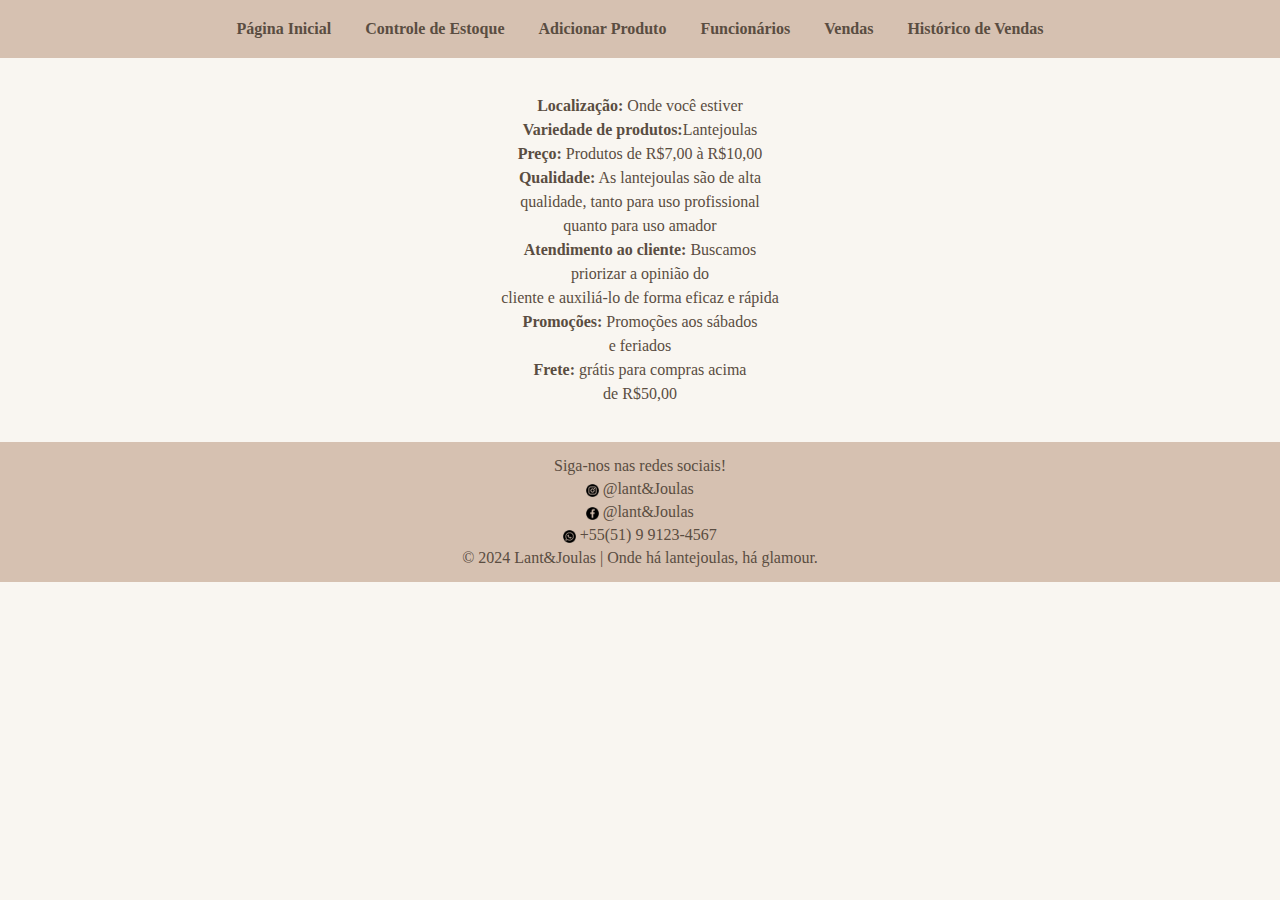
<file: template-loja/index.html>
<!DOCTYPE html>
<html lang="pt-br">

<head>
    <meta charset="UTF-8">
    <meta name="viewport" content="width=device-width, initial-scale=1.0">
    <meta http-equiv="X-UA-Compatible" content="ie=edge">
    <title>Lant&Joulas</title>
    <link rel="stylesheet" href="CSS/index.css">
</head>

<body>
    <center>
        <header>
            <div>
                <a href="index.html">Página Inicial</a>
                <a href="ctrl-estoque.html">Controle de Estoque</a>
                <a href="add-produto.html">Adicionar Produto</a>
                <a href="funcionarios.html">Funcionários</a>
                <a href="vendas.html">Vendas</a>
                <a href="historico-vendas.html">Histórico de Vendas</a>
            </div>
        </header>

        <main>
            <section>
                <div>
                    <p>
                        <b>Localização:</b> Onde você estiver</br>
                        <b>Variedade de produtos:</b>Lantejoulas</br>
                        <b>Preço:</b> Produtos de R$7,00 à R$10,00</br>
                        <b>Qualidade:</b> As lantejoulas são de alta<br> qualidade, tanto para uso profissional<br>
                        quanto para uso
                        amador</br>
                        <b>Atendimento ao cliente:</b> Buscamos <br>priorizar a opinião do <br>cliente e auxiliá-lo
                        de forma eficaz e
                        rápida</br>
                        <b>Promoções:</b> Promoções aos sábados <br>e feriados</br>
                        <b>Frete:</b> grátis para compras acima <br>de R$50,00</br>
                    </p>
                </div>
            </section>
        </main>

        <footer>
            <div>
                <p>Siga-nos nas redes sociais!</p>

                <div>
                    <p><img width="1%" src="img/instagram.png" /> @lant&Joulas</p>
                    <p><img width="1%" src="img/facebook.png" /> @lant&Joulas</p>
                    <p><img width="1%" src="img/whatsapp.png" /> +55(51) 9 9123-4567</p>
                </div>
            </div>

            <div>
                <p>&copy; 2024 Lant&Joulas | Onde há lantejoulas, há glamour.</p>
            </div>
        </footer>
    </center>
</body>

</html>
</file>
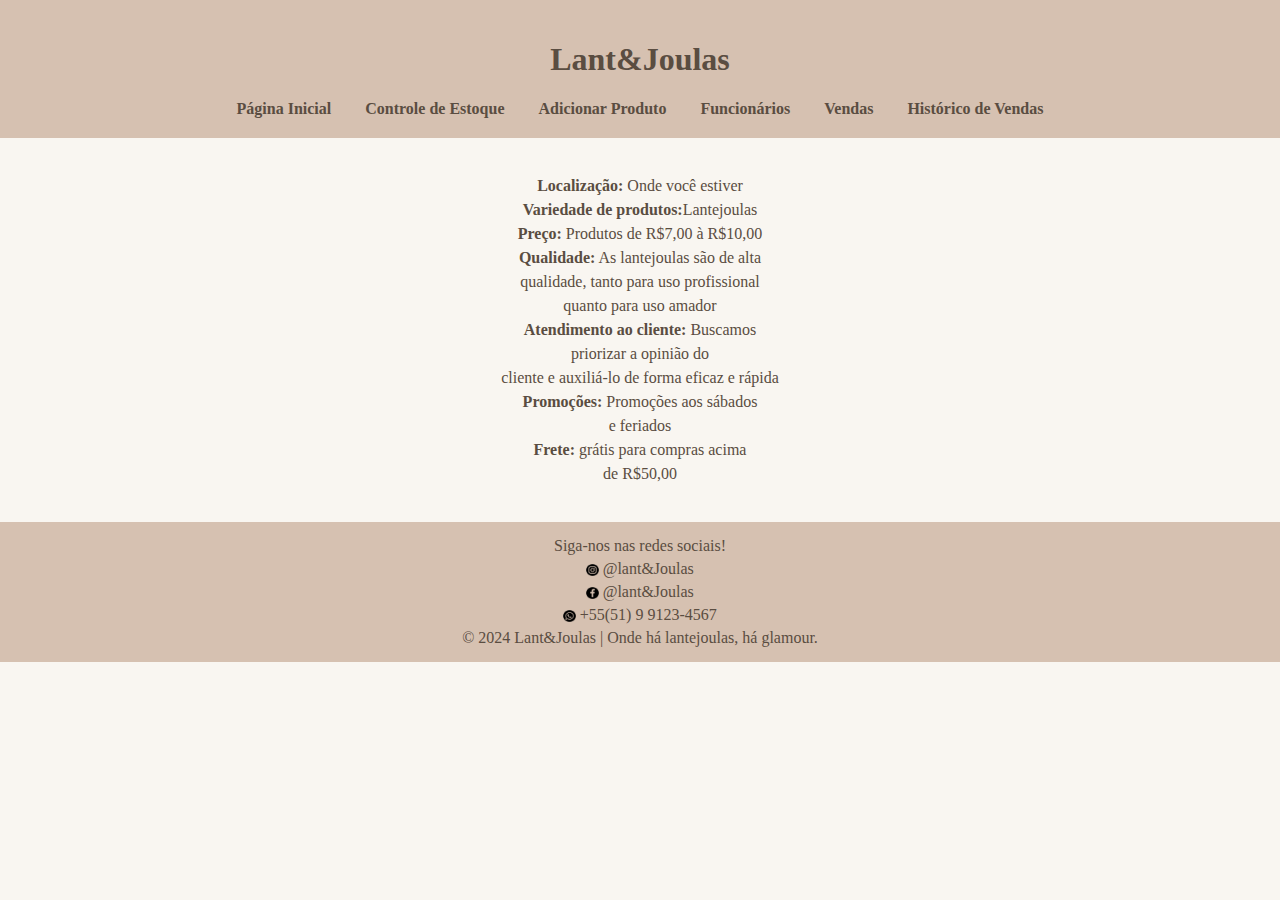
<file: HTMLeCSS-main/template-loja/index.html>
<!DOCTYPE html>
<html lang="pt-br">

<head>
    <meta charset="UTF-8">
    <meta name="viewport" content="width=device-width, initial-scale=1.0">
    <meta http-equiv="X-UA-Compatible" content="ie=edge">
    <title>Lant&Joulas</title>
    <link rel="stylesheet" href="CSS/index.css">
</head>

<body>
    <center>
        <header>
            <h1>Lant&Joulas</h1>
            <nav>
                <a href="index.html">Página Inicial</a>
                <a href="ctrl-estoque.html">Controle de Estoque</a>
                <a href="add-produto.html">Adicionar Produto</a>
                <a href="funcionarios.html">Funcionários</a>
                <a href="vendas.html">Vendas</a>
                <a href="historico-vendas.html">Histórico de Vendas</a>
            </nav>
        </header>

        <main>
            <section>
                <div>
                    <p>
                        <b>Localização:</b> Onde você estiver</br>
                        <b>Variedade de produtos:</b>Lantejoulas</br>
                        <b>Preço:</b> Produtos de R$7,00 à R$10,00</br>
                        <b>Qualidade:</b> As lantejoulas são de alta<br> qualidade, tanto para uso profissional<br>
                        quanto para uso
                        amador</br>
                        <b>Atendimento ao cliente:</b> Buscamos <br>priorizar a opinião do <br>cliente e auxiliá-lo
                        de forma eficaz e
                        rápida</br>
                        <b>Promoções:</b> Promoções aos sábados <br>e feriados</br>
                        <b>Frete:</b> grátis para compras acima <br>de R$50,00</br>
                    </p>
                </div>
            </section>
        </main>

        <footer>
            <div>
                <p>Siga-nos nas redes sociais!</p>

                <div>
                    <p><img width="1%" src="img/instagram.png" /> @lant&Joulas</p>
                    <p><img width="1%" src="img/facebook.png" /> @lant&Joulas</p>
                    <p><img width="1%" src="img/whatsapp.png" /> +55(51) 9 9123-4567</p>
                </div>
            </div>

            <div>
                <p>&copy; 2024 Lant&Joulas | Onde há lantejoulas, há glamour.</p>
            </div>
        </footer>
    </center>
</body>

</html>
</file>
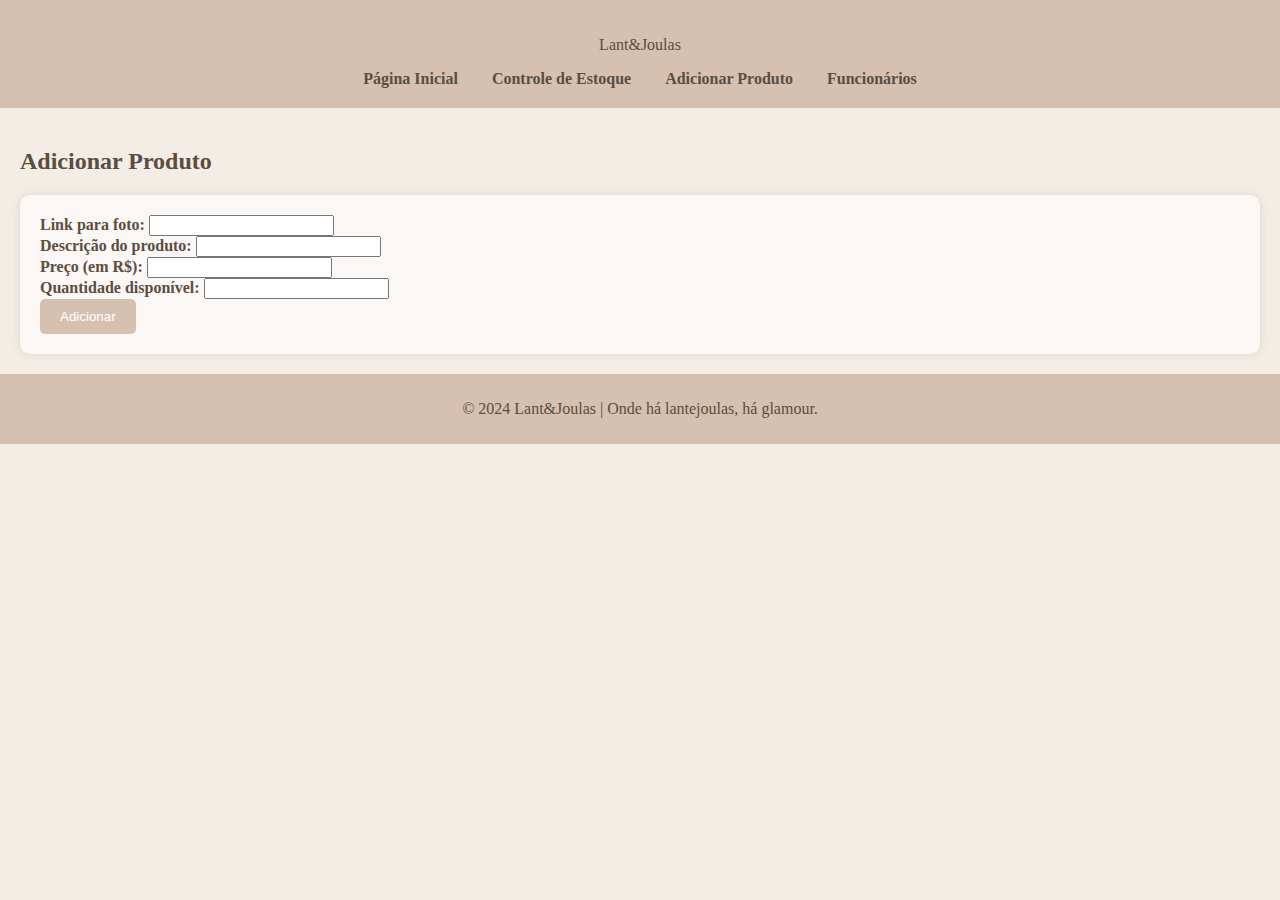
<file: template-loja/add-produto.html>
<!DOCTYPE html>
<html lang="pt-br">

<head>
    <meta charset="UTF-8">
    <meta name="viewport" content="width=device-width, initial-scale=1.0">
    <meta http-equiv="X-UA-Compatible" content="ie=edge">
    <title>Adicionar Produto</title>
    <link rel="stylesheet" href="CSS/add-produto.css">
</head>

<body>
    <header>
        <div>
            <p>Lant&Joulas</p>
        </div>

        <a href="index.html">Página Inicial</a>
        <a href="ctrl-estoque.html">Controle de Estoque</a>
        <a href="add-produto.html">Adicionar Produto</a>
        <a href="funcionarios.html">Funcionários</a>
    </header>
    <main>
        <section>
            <h2>Adicionar Produto</h2>
            <form action="">
                <div>
                    <label for="link-foto">Link para foto: </label>
                    <input type="url" id="link-foto" name="link-foto">
                </div>

                <div>
                    <label for="descricao">Descrição do produto: </label>
                    <input type="text" id="descricao" name="descrição">
                </div>
                <div>
                    <label for="preco" id="preco">Preço (em R$): </label>
                    <input type="decimal" id="preco" name="preço">
                </div>

                <div>
                    <label>Quantidade disponível: </label>
                    <input type="number" id="qntd-disponivel" name="quantidade-disponivel">
                </div>

                <div class="form-add">
                    <button type="submit">Adicionar</button>
                </div>
            </form>
        </section>
    </main>

    <footer>
        <p>&copy; 2024 Lant&Joulas | Onde há lantejoulas, há glamour.</p>
    </footer>
</body>

</html>
</file>
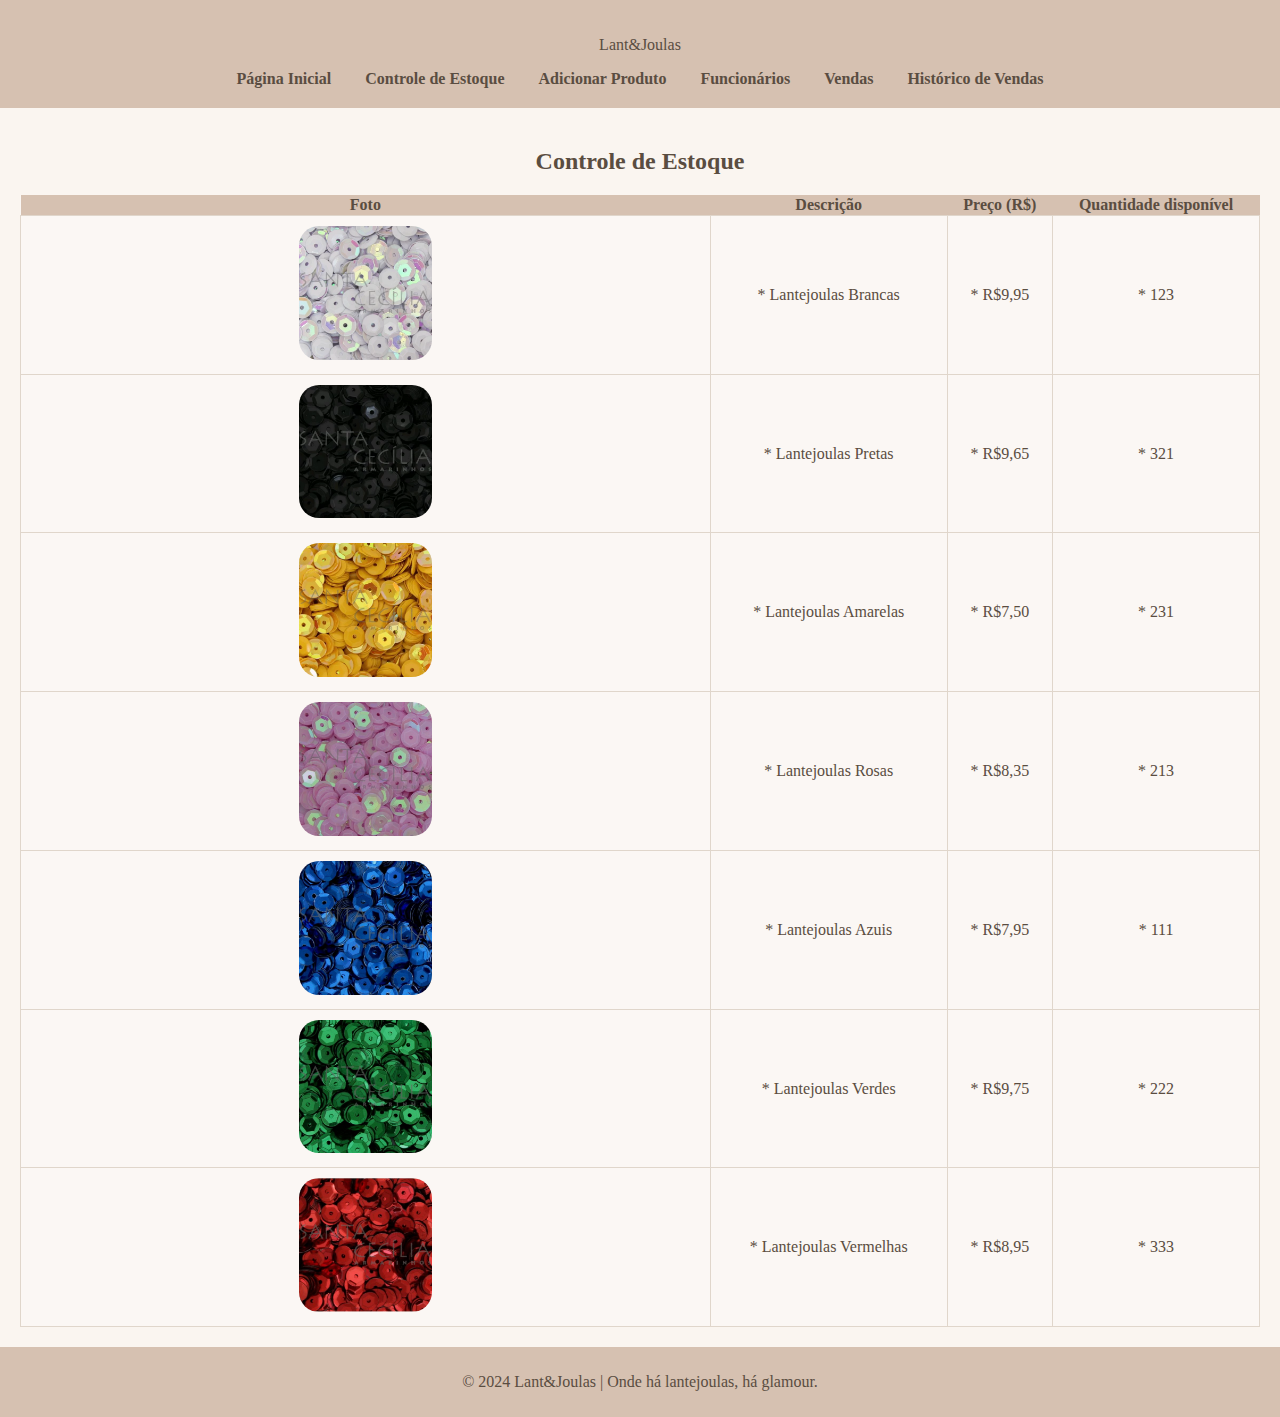
<file: template-loja/ctrl-estoque.html>
<!DOCTYPE html>
<html lang="pt-br">

<head>
    <meta charset="UTF-8">
    <meta name="viewport" content="width=device-width, initial-scale=1.0">
    <meta http-equiv="X-UA-Compatible" content="ie=edge">
    <title>Controle de Estoque</title>
    <link rel="stylesheet" href="CSS/ctrl-estoque.css">
</head>

<body>
    <center>
        <header>
            <div>
                <p>Lant&Joulas</p>
            </div>

            <a href="index.html">Página Inicial</a>
            <a href="ctrl-estoque.html">Controle de Estoque</a>
            <a href="add-produto.html">Adicionar Produto</a>
            <a href="funcionarios.html">Funcionários</a>
            <a href="vendas.html">Vendas</a>
            <a href="historico-vendas.html">Histórico de Vendas</a>
        </header>

        <main>
            <section>
                <h2>Controle de Estoque</h2>

                <table>
                    <tr>
                        <th>Foto</th>
                        <th>Descrição</th>
                        <th>Preço (R$)</th>
                        <th>Quantidade disponível</th>
                    </tr>
                    <tr>
                        <td><img src="img/lantejoulaBranca.webp" width="20%" alt="Lantejoulas Brancas" /></td>
                        <td> * Lantejoulas Brancas</td>
                        <td> * R$9,95</td>
                        <td> * 123</td>
                    </tr>
                    <tr>
                        <td><img src="img/lantejoulasPretas.webp" width="20%" alt="Lantejoulas Pretas" /></td>
                        <td> * Lantejoulas Pretas</td>
                        <td> * R$9,65</td>
                        <td> * 321</td>
                    </tr>
                    <tr>
                        <td><img src="img/lantejoulasAmarelas.webp" width="20%" alt="Lantejoulas Amarelas" /></td>
                        <td> * Lantejoulas Amarelas</td>
                        <td> * R$7,50</td>
                        <td> * 231</td>
                    </tr>
                    <tr>
                        <td><img src="img/lantejoulasRosas.webp" width="20%" alt="Lantejoulas Rosas" /></td>
                        <td> * Lantejoulas Rosas</td>
                        <td> * R$8,35</td>
                        <td> * 213</td>
                    </tr>
                    <tr>
                        <td><img src="img/lantejoulasAzuis.jpg" width="20%" alt="Lantejoulas Azuis" /></td>
                        <td> * Lantejoulas Azuis</td>
                        <td> * R$7,95</td>
                        <td> * 111</td>
                    </tr>
                    <tr>
                        <td><img src="img/lantejoulasVerdes.webp" width="20%" alt="Lantejoulas Verdes" /></td>
                        <td> * Lantejoulas Verdes</td>
                        <td> * R$9,75</td>
                        <td> * 222</td>
                    </tr>
                    <tr>
                        <td><img src="img/lantejoulaVermelha.webp" width="20%" alt="Lantejoulas Vermelhas" /></td>
                        <td> * Lantejoulas Vermelhas</td>
                        <td> * R$8,95</td>
                        <td> * 333</td>
                    </tr>
                </table>
            </section>
        </main>

        <footer>
            <p>&copy; 2024 Lant&Joulas | Onde há lantejoulas, há glamour.</p>
        </footer>
    </center>
</body>

</html>
</file>
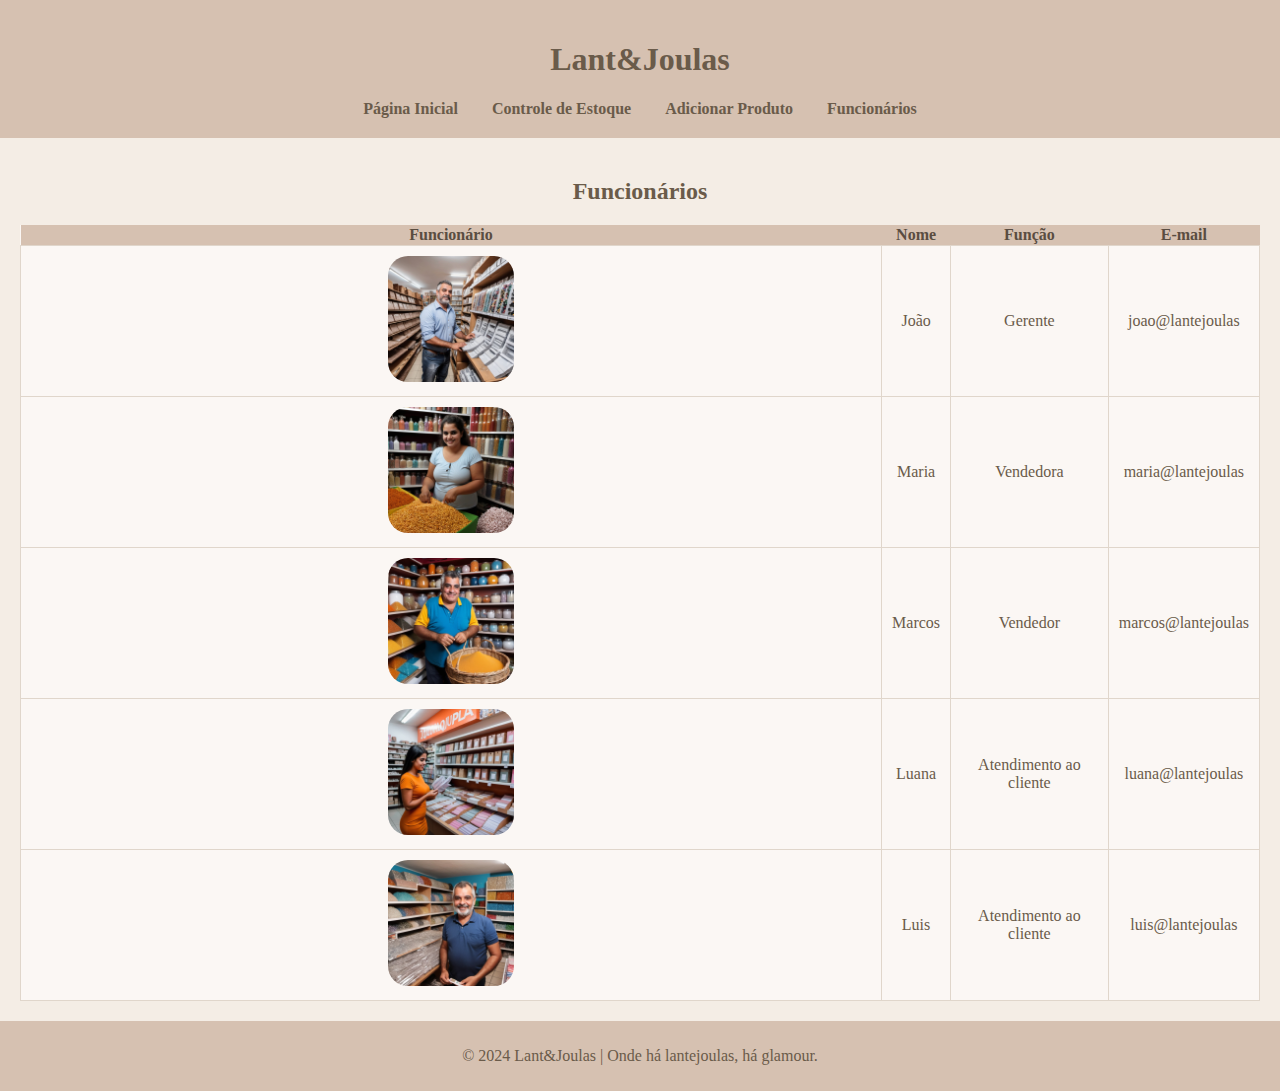
<file: template-loja/funcionarios.html>
<!DOCTYPE html>
<html lang="pt-br">

<head>
    <meta charset="UTF-8">
    <meta name="viewport" content="width=device-width, initial-scale=1.0">
    <meta http-equiv="X-UA-Compatible" content="ie=edge">
    <title>Funcionários</title>
    <link rel="stylesheet" href="CSS/funcionarios.css">
</head>

<body>
    <center>
        <header>
            <h1>Lant&Joulas</h1>
            <div>
                <a href="index.html">Página Inicial</a>
                <a href="ctrl-estoque.html">Controle de Estoque</a>
                <a href="add-produto.html">Adicionar Produto</a>
                <a href="funcionarios.html">Funcionários</a>
            </div>
        </header>

        <main>
            <section>
                <h2>Funcionários</h2>
                <table>
                    <tr>
                        <th>Funcionário</th>
                        <th>Nome</th>
                        <th>Função</th>
                        <th>E-mail</th>
                    </tr>
                    <tr>
                        <td><img src="img/openart-image_Eq1k8Obu_1726182581409_raw.jpg" width="15%" alt="João - Gerente"></td>
                        <td>João</td>
                        <td>Gerente</td>
                        <td>joao@lantejoulas</td>
                    </tr>
                    <tr>
                        <td><img src="img/openart-image_HPI5F1_P_1726182493897_raw.jpg"  width="15%" alt="Maria - Vendedora"></td>
                        <td>Maria</td>
                        <td>Vendedora</td>
                        <td>maria@lantejoulas</td>
                    </tr>
                    <tr>
                        <td><img src="img/openart-image_bjXTnu3o_1726182520234_raw.jpg" width="15%" alt="Marcos - Vendedor"></td>
                        <td>Marcos</td>
                        <td>Vendedor</td>
                        <td>marcos@lantejoulas</td>
                    </tr>
                    <tr>
                        <td><img src="img/openart-image_OIf89BE2_1726182561385_raw.jpg" width="15%" alt="Luana - Atendimento ao Cliente"></td>
                        <td>Luana</td>
                        <td>Atendimento ao cliente</td>
                        <td>luana@lantejoulas</td>
                    </tr>
                    <tr>
                        <td><img src="img/openart-image_htqneKRN_1726182455255_raw.jpg" width="15%" alt="Luis - Atendimento ao Cliente"></td>
                        <td>Luis</td>
                        <td>Atendimento ao cliente</td>
                        <td>luis@lantejoulas</td>
                    </tr>
                </table>
            </section>
        </main>

        <footer>
            <p>&copy; 2024 Lant&Joulas | Onde há lantejoulas, há glamour.</p>
        </footer>
    </center>
</body>

</html>
</file>
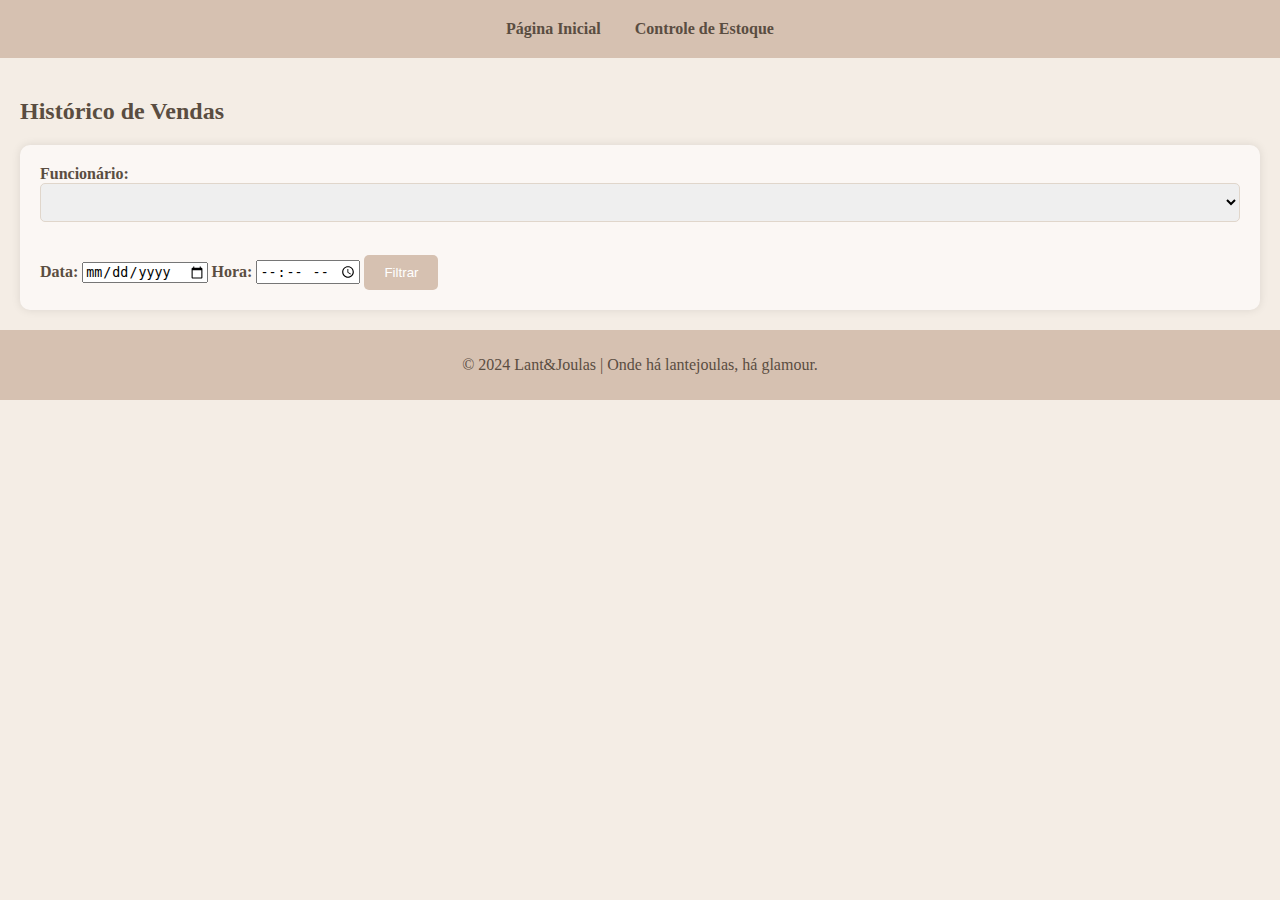
<file: template-loja/historico-vendas.html>
<!DOCTYPE html>
<html lang="pt-br">

<head>
    <meta charset="UTF-8">
    <meta name="viewport" content="width=device-width, initial-scale=1.0">
    <link rel="stylesheet" href="CSS/historico-vendas.css">
    <title>Histórico de Vendas</title>
</head>

<body>
    <header>
        <a href="index.html">Página Inicial</a>
        <a href="ctrl-estoque.html">Controle de Estoque</a>
    </header>
    <main>
        <section>
            <h2>Histórico de Vendas</h2>
            <form>
                <label>Funcionário:</label></br>
                <select id="funcionario">
                    <option></option>
                    <option value="maria">Maria</option>
                    <option value="marcos">Marcos</option>
                    <option value="luana">Luana</option>
                    <option value="luis">Luis</option>
                </select>
                </br>
                </br>

                <label for="data">Data:</label>
                <input type="date" id="data" name="data">

                <label for="hora">Hora:</label>
                <input type="time" id="hora" name="hora">

                <button type="submit">Filtrar</button>
            </form>
        </section>
    </main>
    <footer>
        <p>&copy; 2024 Lant&Joulas | Onde há lantejoulas, há glamour.</p>
    </footer>
</body>

</html>
</file>
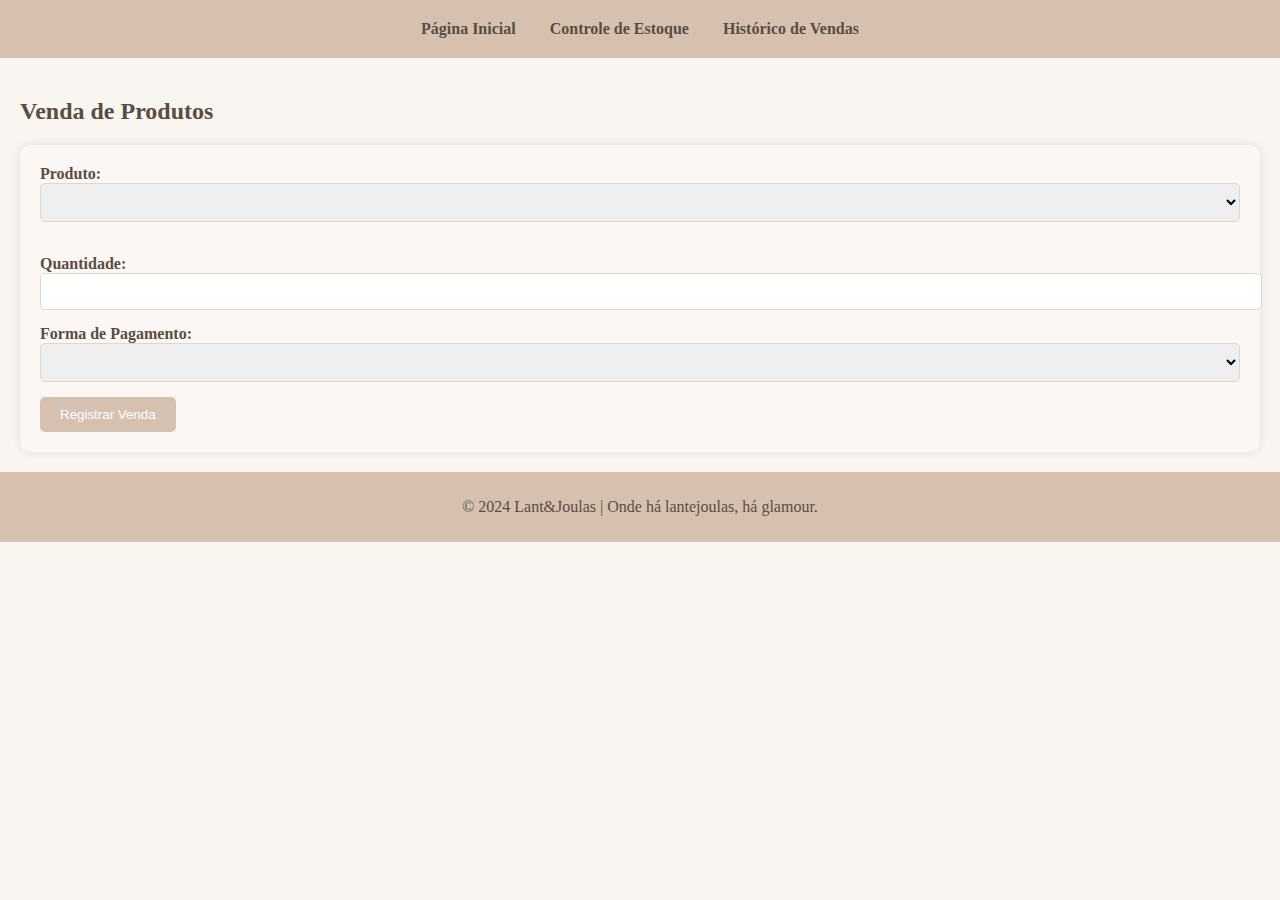
<file: template-loja/vendas.html>
<!DOCTYPE html>
<html lang="pt-br">

<head>
    <meta charset="UTF-8">
    <meta name="viewport" content="width=device-width, initial-scale=1.0">
    <link rel="stylesheet" href="CSS/vendas.css">
    <title>Vendas</title>
</head>

<body>
    <header>
        <a href="index.html">Página Inicial</a>
        <a href="ctrl-estoque.html">Controle de Estoque</a>
        <a href="historico-vendas.html">Histórico de Vendas</a>
    </header>
    <main>
        <section>
            <h2>Venda de Produtos</h2>
            <form>
                <div>
                    <label for="produto">Produto:</label></br>

                    <select id="produto">
                        <option></option>
                        <option value="lantejoulaBranca">Lantejoula Branca</option>
                        <option value="lantejoulasPretas">Lantejoula Pretas</option>
                        <option value="lantejoulasAmarelas">Lantejoula Amarela</option>
                        <option value="lantejoulasRosas">Lantejoula Rosa</option>
                        <option value="lantejoulasAzuis">Lantejoula Azui</option>
                        <option value="lantejoulasVerdes">Lantejoula Verde</option>
                        <option value="lantejoulasVermelhas">Lantejoula Vermelha</option>
                    </select>
                    </br>
                    </br>
                </div>
                <div>
                    <label for="quantidade">Quantidade:</label>
                    <input type="number" id="quantidade" name="quantidade">
                </div>
                <div>
                    <label for="pagamento">Forma de Pagamento:</label>
                    <select id="pagamento" name="pagamento">
                        <option></option>
                        <option value="dinheiro">Dinheiro</option>
                        <option value="cartao">Cartão</option>
                    </select>
                </div>
                <button type="submit">Registrar Venda</button>
            </form>
        </section>
    </main>
    <footer>
        <p>&copy; 2024 Lant&Joulas | Onde há lantejoulas, há glamour.</p>
    </footer>
</body>

</html>
</file>
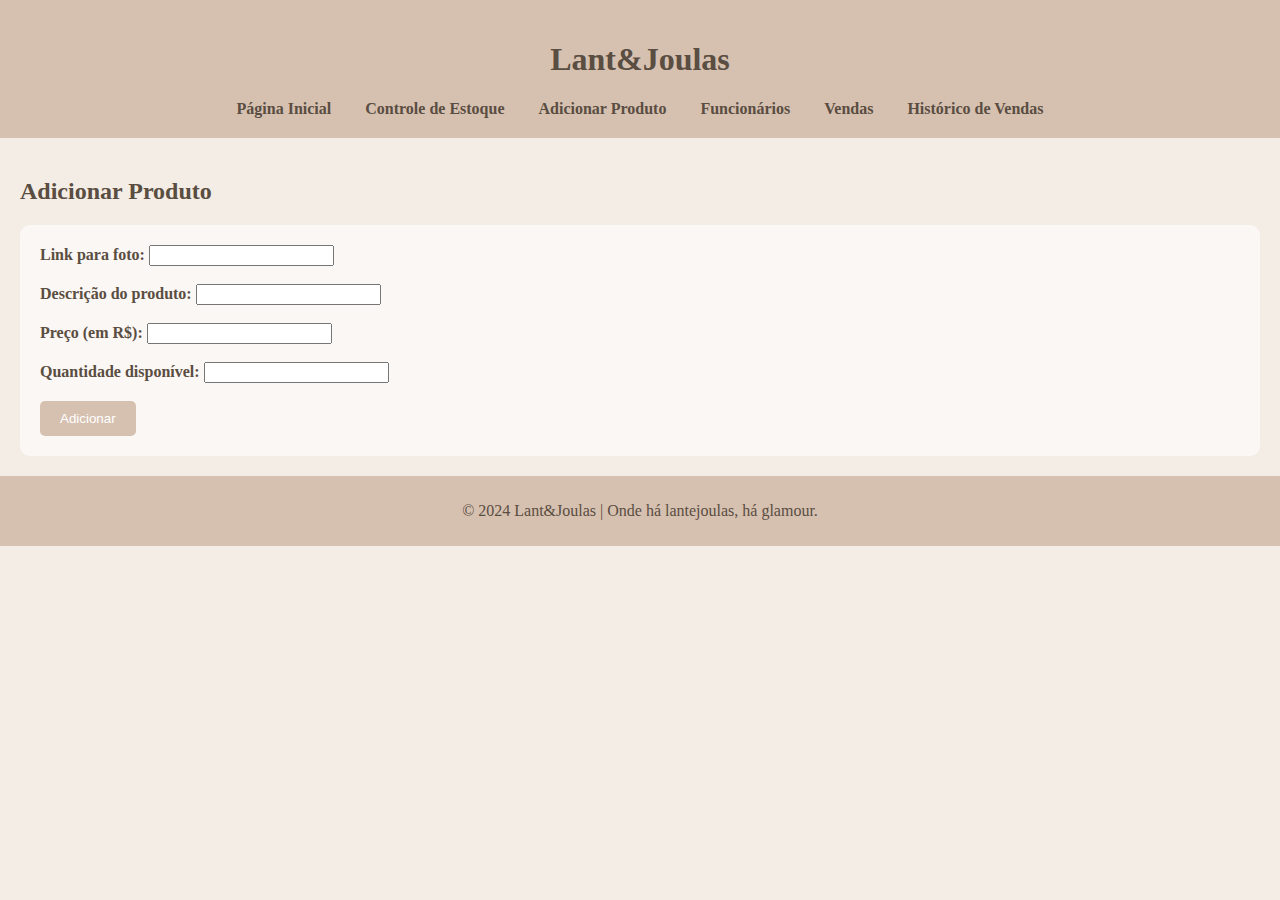
<file: HTMLeCSS-main/template-loja/add-produto.html>
<!DOCTYPE html>
<html lang="pt-br">

<head>
    <meta charset="UTF-8">
    <meta name="viewport" content="width=device-width, initial-scale=1.0">
    <meta http-equiv="X-UA-Compatible" content="ie=edge">
    <title>Adicionar Produto</title>
    <link rel="stylesheet" href="CSS/add-produto.css">
</head>

<body>
    <header>
        <h1>Lant&Joulas</h1>
        <nav>
            <a href="index.html">Página Inicial</a>
            <a href="ctrl-estoque.html">Controle de Estoque</a>
            <a href="add-produto.html">Adicionar Produto</a>
            <a href="funcionarios.html">Funcionários</a>
            <a href="vendas.html">Vendas</a>
            <a href="historico-vendas.html">Histórico de Vendas</a>
        </nav>
    </header>
    <main>
        <section>
            <h2>Adicionar Produto</h2>
            <form action="">
                <div>
                    <label for="link-foto">Link para foto: </label>
                    <input type="url" id="link-foto" name="link-foto">
                </div>
            </br>
                <div>
                    <label for="descricao">Descrição do produto: </label>
                    <input type="text" id="descricao" name="descrição">
                </div>
            </br>
                <div>
                    <label for="preco" id="preco">Preço (em R$): </label>
                    <input type="decimal" id="preco" name="preço">
                </div>
            </br>
                <div>
                    <label>Quantidade disponível: </label>
                    <input type="number" id="qntd-disponivel" name="quantidade-disponivel">
                </div>
            </br>
                <div class="form-add">
                    <button type="submit">Adicionar</button>
                </div>
            </form>
        </section>
    </main>

    <footer>
        <p>&copy; 2024 Lant&Joulas | Onde há lantejoulas, há glamour.</p>
    </footer>
</body>

</html>
</file>
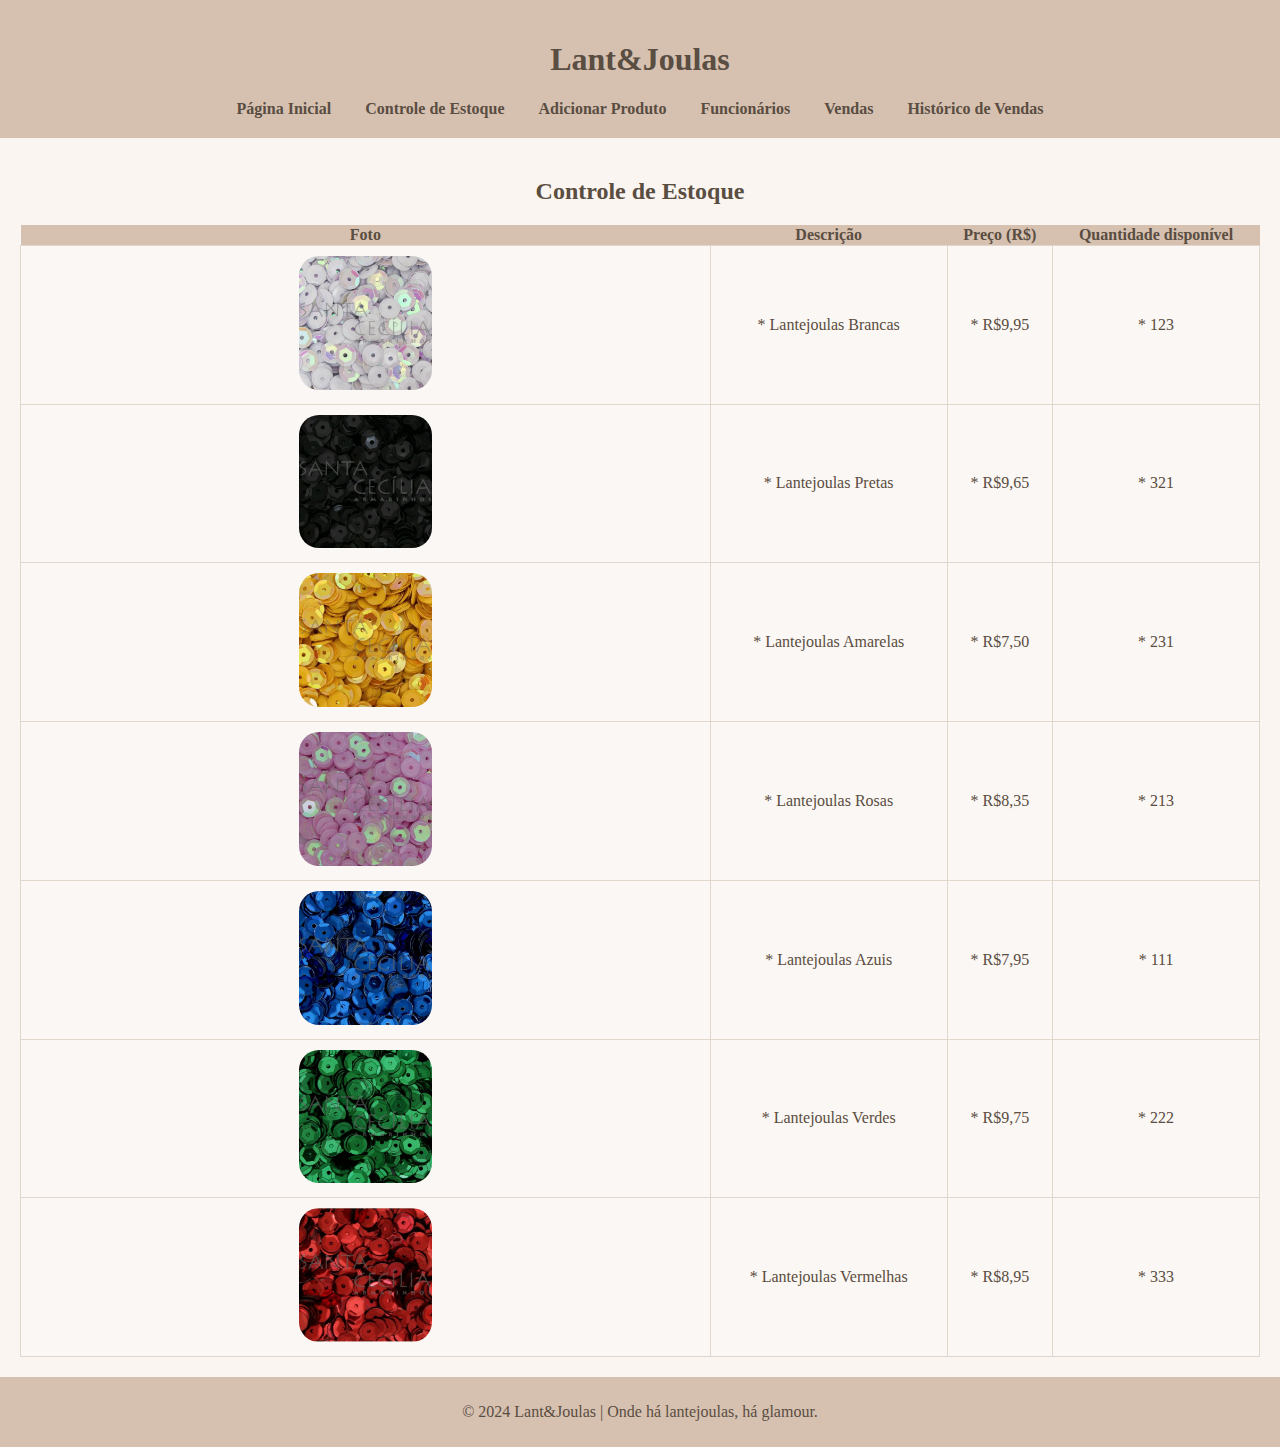
<file: HTMLeCSS-main/template-loja/ctrl-estoque.html>
<!DOCTYPE html>
<html lang="pt-br">

<head>
    <meta charset="UTF-8">
    <meta name="viewport" content="width=device-width, initial-scale=1.0">
    <meta http-equiv="X-UA-Compatible" content="ie=edge">
    <title>Controle de Estoque</title>
    <link rel="stylesheet" href="CSS/ctrl-estoque.css">
</head>

<body>
    <center>
        <header>
            <h1>Lant&Joulas</h1>
            <nav>
                <a href="index.html">Página Inicial</a>
                <a href="ctrl-estoque.html">Controle de Estoque</a>
                <a href="add-produto.html">Adicionar Produto</a>
                <a href="funcionarios.html">Funcionários</a>
                <a href="vendas.html">Vendas</a>
                <a href="historico-vendas.html">Histórico de Vendas</a>
            </nav>
        </header>

        <main>
            <section>
                <h2>Controle de Estoque</h2>

                <table>
                    <tr>
                        <th>Foto</th>
                        <th>Descrição</th>
                        <th>Preço (R$)</th>
                        <th>Quantidade disponível</th>
                    </tr>
                    <tr>
                        <td><img src="img/lantejoulaBranca.webp" width="20%" alt="Lantejoulas Brancas" /></td>
                        <td> * Lantejoulas Brancas</td>
                        <td> * R$9,95</td>
                        <td> * 123</td>
                    </tr>
                    <tr>
                        <td><img src="img/lantejoulasPretas.webp" width="20%" alt="Lantejoulas Pretas" /></td>
                        <td> * Lantejoulas Pretas</td>
                        <td> * R$9,65</td>
                        <td> * 321</td>
                    </tr>
                    <tr>
                        <td><img src="img/lantejoulasAmarelas.webp" width="20%" alt="Lantejoulas Amarelas" /></td>
                        <td> * Lantejoulas Amarelas</td>
                        <td> * R$7,50</td>
                        <td> * 231</td>
                    </tr>
                    <tr>
                        <td><img src="img/lantejoulasRosas.webp" width="20%" alt="Lantejoulas Rosas" /></td>
                        <td> * Lantejoulas Rosas</td>
                        <td> * R$8,35</td>
                        <td> * 213</td>
                    </tr>
                    <tr>
                        <td><img src="img/lantejoulasAzuis.jpg" width="20%" alt="Lantejoulas Azuis" /></td>
                        <td> * Lantejoulas Azuis</td>
                        <td> * R$7,95</td>
                        <td> * 111</td>
                    </tr>
                    <tr>
                        <td><img src="img/lantejoulasVerdes.webp" width="20%" alt="Lantejoulas Verdes" /></td>
                        <td> * Lantejoulas Verdes</td>
                        <td> * R$9,75</td>
                        <td> * 222</td>
                    </tr>
                    <tr>
                        <td><img src="img/lantejoulaVermelha.webp" width="20%" alt="Lantejoulas Vermelhas" /></td>
                        <td> * Lantejoulas Vermelhas</td>
                        <td> * R$8,95</td>
                        <td> * 333</td>
                    </tr>
                </table>
            </section>
        </main>

        <footer>
            <p>&copy; 2024 Lant&Joulas | Onde há lantejoulas, há glamour.</p>
        </footer>
    </center>
</body>

</html>
</file>
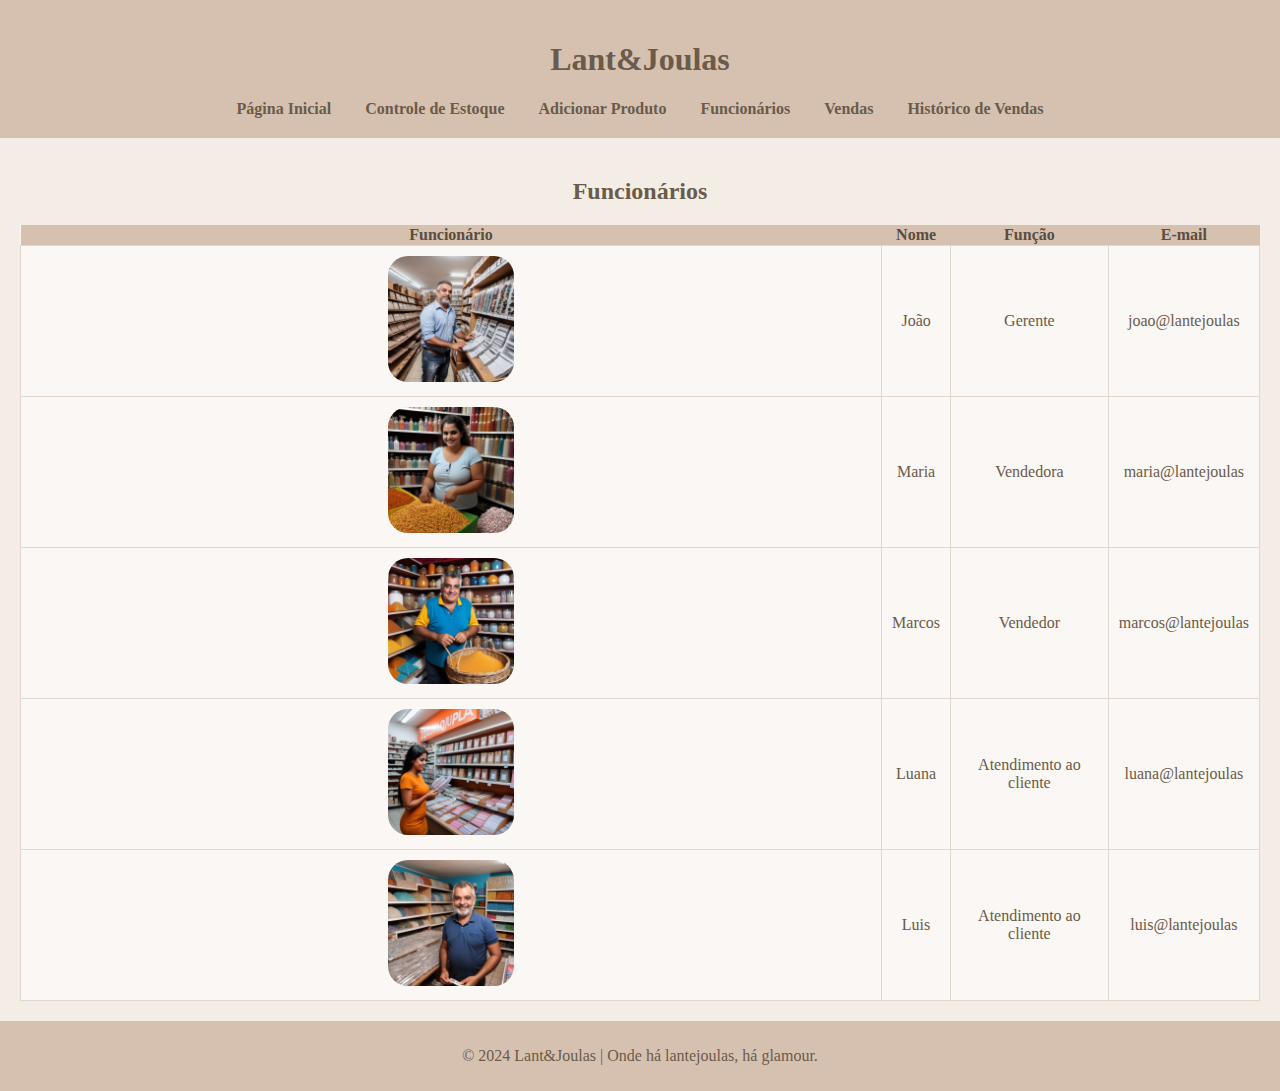
<file: HTMLeCSS-main/template-loja/funcionarios.html>
<!DOCTYPE html>
<html lang="pt-br">

<head>
    <meta charset="UTF-8">
    <meta name="viewport" content="width=device-width, initial-scale=1.0">
    <meta http-equiv="X-UA-Compatible" content="ie=edge">
    <title>Funcionários</title>
    <link rel="stylesheet" href="CSS/funcionarios.css">
</head>

<body>
    <center>
        <header>
            <h1>Lant&Joulas</h1>
            <nav>
                <a href="index.html">Página Inicial</a>
                <a href="ctrl-estoque.html">Controle de Estoque</a>
                <a href="add-produto.html">Adicionar Produto</a>
                <a href="funcionarios.html">Funcionários</a>
                <a href="vendas.html">Vendas</a>
                <a href="historico-vendas.html">Histórico de Vendas</a>
            </nav>
        </header>

        <main>
            <section>
                <h2>Funcionários</h2>
                <table>
                    <tr>
                        <th>Funcionário</th>
                        <th>Nome</th>
                        <th>Função</th>
                        <th>E-mail</th>
                    </tr>
                    <tr>
                        <td><img src="img/openart-image_Eq1k8Obu_1726182581409_raw.jpg" width="15%" alt="João - Gerente"></td>
                        <td>João</td>
                        <td>Gerente</td>
                        <td>joao@lantejoulas</td>
                    </tr>
                    <tr>
                        <td><img src="img/openart-image_HPI5F1_P_1726182493897_raw.jpg"  width="15%" alt="Maria - Vendedora"></td>
                        <td>Maria</td>
                        <td>Vendedora</td>
                        <td>maria@lantejoulas</td>
                    </tr>
                    <tr>
                        <td><img src="img/openart-image_bjXTnu3o_1726182520234_raw.jpg" width="15%" alt="Marcos - Vendedor"></td>
                        <td>Marcos</td>
                        <td>Vendedor</td>
                        <td>marcos@lantejoulas</td>
                    </tr>
                    <tr>
                        <td><img src="img/openart-image_OIf89BE2_1726182561385_raw.jpg" width="15%" alt="Luana - Atendimento ao Cliente"></td>
                        <td>Luana</td>
                        <td>Atendimento ao cliente</td>
                        <td>luana@lantejoulas</td>
                    </tr>
                    <tr>
                        <td><img src="img/openart-image_htqneKRN_1726182455255_raw.jpg" width="15%" alt="Luis - Atendimento ao Cliente"></td>
                        <td>Luis</td>
                        <td>Atendimento ao cliente</td>
                        <td>luis@lantejoulas</td>
                    </tr>
                </table>
            </section>
        </main>

        <footer>
            <p>&copy; 2024 Lant&Joulas | Onde há lantejoulas, há glamour.</p>
        </footer>
    </center>
</body>

</html>
</file>
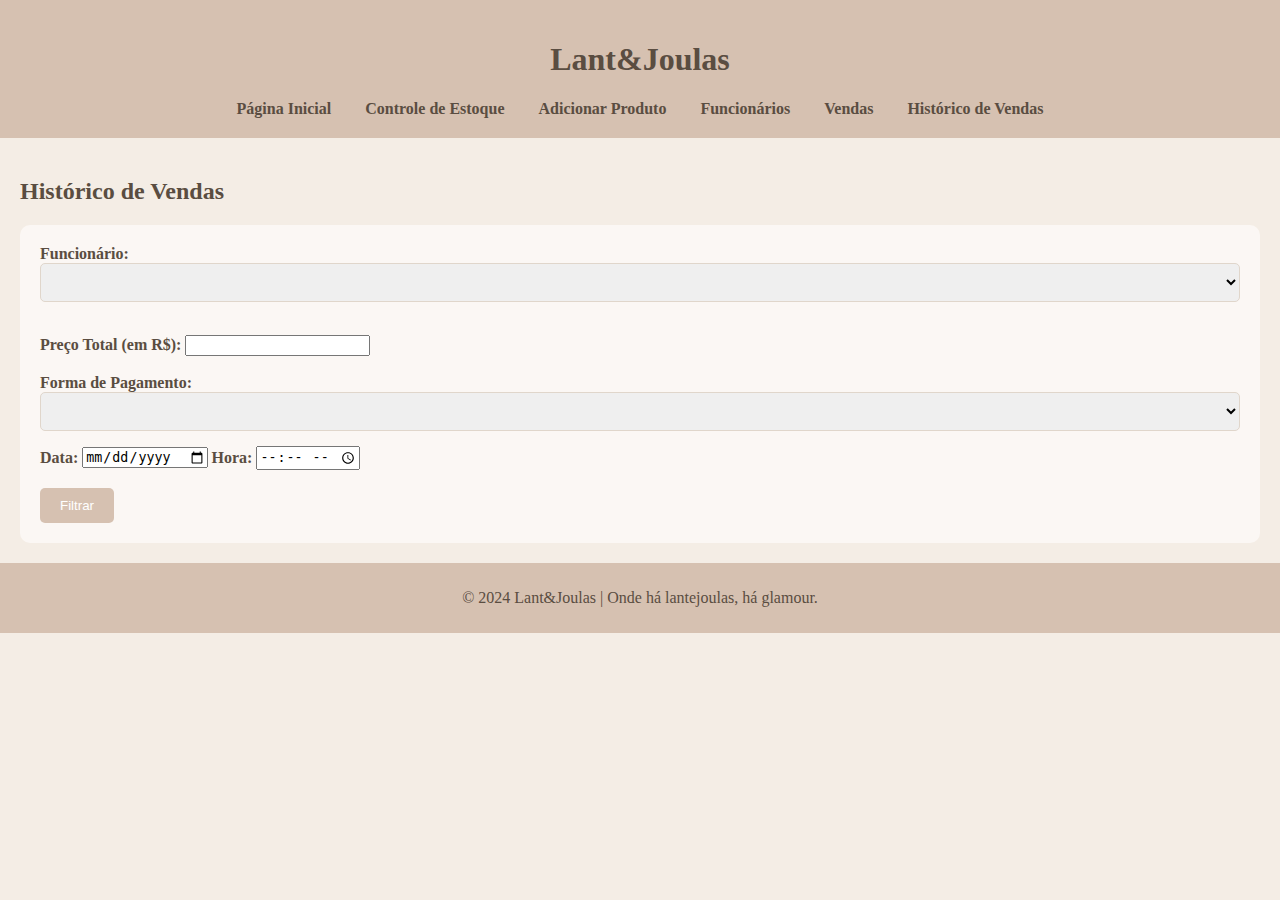
<file: HTMLeCSS-main/template-loja/historico-vendas.html>
<!DOCTYPE html>
<html lang="pt-br">

<head>
    <meta charset="UTF-8">
    <meta name="viewport" content="width=device-width, initial-scale=1.0">
    <link rel="stylesheet" href="CSS/historico-vendas.css">
    <title>Histórico de Vendas</title>
</head>

<body>
    <header>
        <h1>Lant&Joulas</h1>
        <nav>
            <a href="index.html">Página Inicial</a>
            <a href="ctrl-estoque.html">Controle de Estoque</a>
            <a href="add-produto.html">Adicionar Produto</a>
            <a href="funcionarios.html">Funcionários</a>
            <a href="vendas.html">Vendas</a>
            <a href="historico-vendas.html">Histórico de Vendas</a>
        </nav>
    </header>
    <main>
        <section>
            <h2>Histórico de Vendas</h2>
            <form>
                <label>Funcionário:</label></br>
                <select id="funcionario">
                    <option></option>
                    <option value="maria">Maria</option>
                    <option value="marcos">Marcos</option>
                    <option value="luana">Luana</option>
                    <option value="luis">Luis</option>
                </select>
                </br>
                </br>
                
                <div>
                    <label for="preco" id="preco">Preço Total (em R$): </label>
                    <input type="decimal" step=".01" id="preco" name="preço">
                </div>
            </br>

                <label for="pagamento">Forma de Pagamento:</label>
                <select id="pagamento" name="pagamento">
                    <option></option>
                    <option value="dinheiro">Dinheiro</option>
                    <option value="cartao">Cartão</option>
                </select>

                <label for="data">Data:</label>
                <input type="date" id="data" name="data">

                <label for="hora">Hora:</label>
                <input type="time" id="hora" name="hora">
            </br>
            </br>

                <button type="submit">Filtrar</button>
            </form>
        </section>
    </main>
    <footer>
        <p>&copy; 2024 Lant&Joulas | Onde há lantejoulas, há glamour.</p>
    </footer>
</body>

</html>
</file>
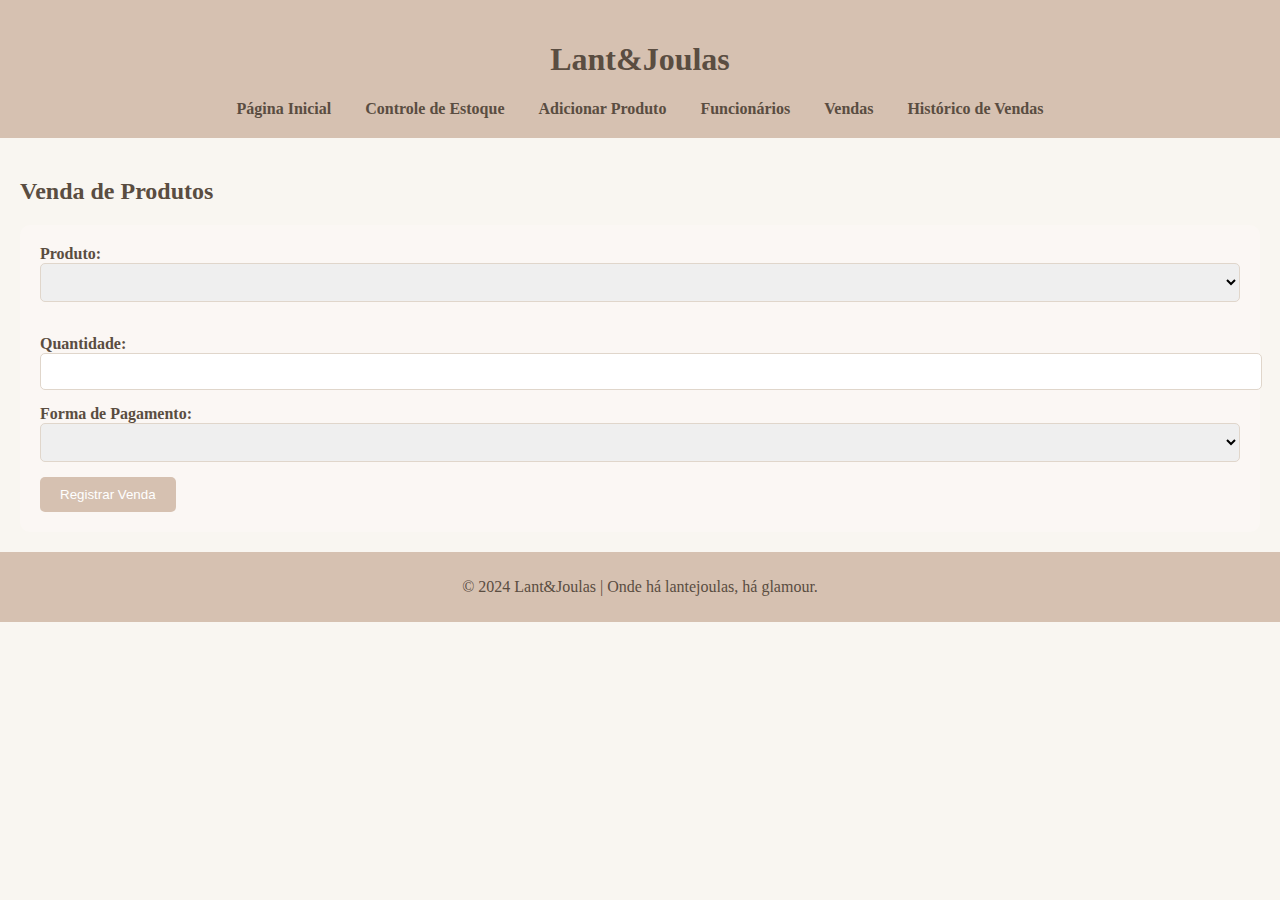
<file: HTMLeCSS-main/template-loja/vendas.html>
<!DOCTYPE html>
<html lang="pt-br">

<head>
    <meta charset="UTF-8">
    <meta name="viewport" content="width=device-width, initial-scale=1.0">
    <link rel="stylesheet" href="CSS/vendas.css">
    <title>Vendas</title>
</head>

<body>
    <header>
        <h1>Lant&Joulas</h1>
        <nav>
            <a href="index.html">Página Inicial</a>
            <a href="ctrl-estoque.html">Controle de Estoque</a>
            <a href="add-produto.html">Adicionar Produto</a>
            <a href="funcionarios.html">Funcionários</a>
            <a href="vendas.html">Vendas</a>
            <a href="historico-vendas.html">Histórico de Vendas</a>
        </nav>
    </header>
    <main>
        <section>
            <h2>Venda de Produtos</h2>
            <form>
                <div>
                    <label for="produto">Produto:</label></br>

                    <select id="produto">
                        <option></option>
                        <option value="lantejoulaBranca">Lantejoula Branca</option>
                        <option value="lantejoulasPretas">Lantejoula Pretas</option>
                        <option value="lantejoulasAmarelas">Lantejoula Amarela</option>
                        <option value="lantejoulasRosas">Lantejoula Rosa</option>
                        <option value="lantejoulasAzuis">Lantejoula Azui</option>
                        <option value="lantejoulasVerdes">Lantejoula Verde</option>
                        <option value="lantejoulasVermelhas">Lantejoula Vermelha</option>
                    </select>
                    </br>
                    </br>
                </div>
                <div>
                    <label for="quantidade">Quantidade:</label>
                    <input type="number" id="quantidade" name="quantidade">
                </div>
                <div>
                    <label for="pagamento">Forma de Pagamento:</label>
                    <select id="pagamento" name="pagamento">
                        <option></option>
                        <option value="dinheiro">Dinheiro</option>
                        <option value="cartao">Cartão</option>
                    </select>
                </div>
                <button type="submit">Registrar Venda</button>
            </form>
        </section>
    </main>
    <footer>
        <p>&copy; 2024 Lant&Joulas | Onde há lantejoulas, há glamour.</p>
    </footer>
</body>

</html>
</file>
<file: template-loja/CSS/index.css>
body {
    font-family: 'Times New Roman', Times, serif;
    background-color: #f9f6f1;
    color: #5a4d41;
    margin: 0;
}

header {
    background-color: #d6c1b1;
    padding: 20px;
    text-align: center;
}

a {
    color: #5a4d41;
    margin: 0 15px;
    text-decoration: none;
    font-weight: bold;
}

main {
    padding: 20px;
}

section p {
    font-size: 16px;
    line-height: 1.5;
}

footer {
    background-color: #d6c1b1;
    padding: 10px;
    text-align: center;
}

footer p {
    margin: 5px;
}

footer img {
    vertical-align: middle;
}
</file>
<file: HTMLeCSS-main/template-loja/CSS/index.css>
body {
    font-family: 'Times New Roman', Times, serif;
    background-color: #f9f6f1;
    color: #5a4d41;
    margin: 0;
}

header {
    background-color: #d6c1b1;
    padding: 20px;
    text-align: center;
}

a {
    color: #5a4d41;
    margin: 0 15px;
    text-decoration: none;
    font-weight: bold;
}

main {
    padding: 20px;
}

section p {
    font-size: 16px;
    line-height: 1.5;
}

footer {
    background-color: #d6c1b1;
    padding: 10px;
    text-align: center;
}

footer p {
    margin: 5px;
}

footer img {
    vertical-align: middle;
}
</file>
<file: template-loja/CSS/add-produto.css>
body {
    font-family: 'Times New Roman', Times, serif;
    background-color: #f4ede5;
    color: #5a4d41;
    margin: 0;
}

header {
    background-color: #d6c1b1;
    padding: 20px;
    text-align: center;
}

header a {
    color: #5a4d41;
    margin: 0 15px;
    text-decoration: none;
    font-weight: bold;
}

main {
    padding: 20px;
}

form {
    background-color: #fbf7f4;
    padding: 20px;
    border-radius: 10px;
    box-shadow: 0 0 10px rgba(0, 0, 0, 0.1);
}

label {
    font-weight: bold;
}

select {
    width: 100%;
    padding: 10px;
    margin-bottom: 15px;
    border: 1px solid #e0d6cb;
    border-radius: 5px;
}

button {
    background-color: #d6c1b1;
    color: white;
    border: none;
    padding: 10px 20px;
    cursor: pointer;
    border-radius: 5px;
}

footer {
    background-color: #d6c1b1;
    padding: 10px;
    text-align: center;
}
</file>
<file: template-loja/CSS/ctrl-estoque.css>
body {
    font-family: 'Times New Roman', Times, serif;
    background-color: #faf5f0;
    color: #5a4d41;
    margin: 0;
}

header {
    background-color: #d6c1b1;
    padding: 20px;
    text-align: center;
}

a {
    color: #5a4d41;
    margin: 0 15px;
    text-decoration: none;
    font-weight: bold;
}

main {
    padding: 20px;
}

table {
    width: 100%;
    border-collapse: collapse;
    margin-top: 20px;
    background-color: #fbf7f4;
}

td {
    border: 1px solid #e0d6cb;
    padding: 10px;
    text-align: center;
}

th {
    background-color: #d6c1b1;
    color: #5a4d41;
}

img {
    border-radius: 20px;
}

footer {
    background-color: #d6c1b1;
    padding: 10px;
    text-align: center;
}
</file>
<file: template-loja/CSS/funcionarios.css>
body {
    font-family: 'Times New Roman', Times, serif;
    background-color: #f4ede5;
    color: #6a5b4a;
    margin: 0;
}

header {
    background-color: #d6c1b1;
    padding: 20px;
    text-align: center;
}

a {
    color: #6a5b4a;
    margin: 0 15px;
    text-decoration: none;
    font-weight: bold;
}

main {
    padding: 20px;
}

table {
    width: 100%;
    border-collapse: collapse;
    margin-top: 20px;
    background-color: #fbf7f4;
}

td {
    border: 1px solid #e0d6cb;
    padding: 10px;
    text-align: center;
}

th {
    background-color: #d6c1b1;
    color: #5a4d41;
}

img {
    border-radius: 20px;
}

footer {
    background-color: #d6c1b1;
    padding: 10px;
    text-align: center;
}
</file>
<file: template-loja/CSS/historico-vendas.css>
body {
    font-family: 'Times New Roman', Times, serif;
    background-color: #f4ede5;
    color: #5a4d41;
    margin: 0;
}

header {
    background-color: #d6c1b1;
    padding: 20px;
    text-align: center;
}

a {
    color: #5a4d41;
    margin: 0 15px;
    text-decoration: none;
    font-weight: bold;
}

main {
    padding: 20px;
}

form {
    background-color: #fbf7f4;
    padding: 20px;
    border-radius: 10px;
    box-shadow: 0 0 10px rgba(0, 0, 0, 0.1);
}

label {
    font-weight: bold;
}

select {
    width: 100%;
    padding: 10px;
    margin-bottom: 15px;
    border: 1px solid #e0d6cb;
    border-radius: 5px;
}

button {
    background-color: #d6c1b1;
    color: white;
    border: none;
    padding: 10px 20px;
    cursor: pointer;
    border-radius: 5px;
}

footer {
    background-color: #d6c1b1;
    padding: 10px;
    text-align: center;
}
</file>
<file: template-loja/CSS/vendas.css>
body {
    font-family: 'Times New Roman', Times, serif;
    background-color: #f9f6f1;
    color: #5a4d41;
    margin: 0;
}

header {
    background-color: #d6c1b1;
    padding: 20px;
    text-align: center;
}

a {
    color: #5a4d41;
    margin: 0 15px;
    text-decoration: none;
    font-weight: bold;
}

main {
    padding: 20px;
}

form {
    background-color: #fbf7f4;
    padding: 20px;
    border-radius: 10px;
    box-shadow: 0 0 10px rgba(0, 0, 0, 0.1);
}

label {
    font-weight: bold;
}

input, select {
    width: 100%;
    padding: 10px;
    margin-bottom: 15px;
    border: 1px solid #e0d6cb;
    border-radius: 5px;
}

button {
    background-color: #d6c1b1;
    color: white;
    border: none;
    padding: 10px 20px;
    cursor: pointer;
    border-radius: 5px;
}

footer {
    background-color: #d6c1b1;
    padding: 10px;
    text-align: center;
}
</file>
<file: HTMLeCSS-main/template-loja/CSS/add-produto.css>
body {
    font-family: 'Times New Roman', Times, serif;
    background-color: #f4ede5;
    color: #5a4d41;
    margin: 0;
}

header {
    background-color: #d6c1b1;
    padding: 20px;
    text-align: center;
}

header a {
    color: #5a4d41;
    margin: 0 15px;
    text-decoration: none;
    font-weight: bold;
}

main {
    padding: 20px;
}

form {
    background-color: #fbf7f4;
    padding: 20px;
    border-radius: 10px;
}

label {
    font-weight: bold;
}

select {
    width: 100%;
    padding: 10px;
    margin-bottom: 15px;
    border: 1px solid #e0d6cb;
    border-radius: 5px;
}

button {
    background-color: #d6c1b1;
    color: white;
    border: none;
    padding: 10px 20px;
    cursor: pointer;
    border-radius: 5px;
}

footer {
    background-color: #d6c1b1;
    padding: 10px;
    text-align: center;
}
</file>
<file: HTMLeCSS-main/template-loja/CSS/ctrl-estoque.css>
body {
    font-family: 'Times New Roman', Times, serif;
    background-color: #faf5f0;
    color: #5a4d41;
    margin: 0;
}

header {
    background-color: #d6c1b1;
    padding: 20px;
    text-align: center;
}

a {
    color: #5a4d41;
    margin: 0 15px;
    text-decoration: none;
    font-weight: bold;
}

main {
    padding: 20px;
}

table {
    width: 100%;
    border-collapse: collapse;
    margin-top: 20px;
    background-color: #fbf7f4;
}

td {
    border: 1px solid #e0d6cb;
    padding: 10px;
    text-align: center;
}

th {
    background-color: #d6c1b1;
    color: #5a4d41;
}

img {
    border-radius: 20px;
}

footer {
    background-color: #d6c1b1;
    padding: 10px;
    text-align: center;
}
</file>
<file: HTMLeCSS-main/template-loja/CSS/funcionarios.css>
body {
    font-family: 'Times New Roman', Times, serif;
    background-color: #f4ede5;
    color: #6a5b4a;
    margin: 0;
}

header {
    background-color: #d6c1b1;
    padding: 20px;
    text-align: center;
}

a {
    color: #6a5b4a;
    margin: 0 15px;
    text-decoration: none;
    font-weight: bold;
}

main {
    padding: 20px;
}

table {
    width: 100%;
    border-collapse: collapse;
    margin-top: 20px;
    background-color: #fbf7f4;
}

td {
    border: 1px solid #e0d6cb;
    padding: 10px;
    text-align: center;
}

th {
    background-color: #d6c1b1;
    color: #5a4d41;
}

img {
    border-radius: 20px;
}

footer {
    background-color: #d6c1b1;
    padding: 10px;
    text-align: center;
}
</file>
<file: HTMLeCSS-main/template-loja/CSS/historico-vendas.css>
body {
    font-family: 'Times New Roman', Times, serif;
    background-color: #f4ede5;
    color: #5a4d41;
    margin: 0;
}

header {
    background-color: #d6c1b1;
    padding: 20px;
    text-align: center;
}

a {
    color: #5a4d41;
    margin: 0 15px;
    text-decoration: none;
    font-weight: bold;
}

main {
    padding: 20px;
}

form {
    background-color: #fbf7f4;
    padding: 20px;
    border-radius: 10px;
}

label {
    font-weight: bold;
}

select {
    width: 100%;
    padding: 10px;
    margin-bottom: 15px;
    border: 1px solid #e0d6cb;
    border-radius: 5px;
}

button {
    background-color: #d6c1b1;
    color: white;
    border: none;
    padding: 10px 20px;
    cursor: pointer;
    border-radius: 5px;
}

footer {
    background-color: #d6c1b1;
    padding: 10px;
    text-align: center;
}
</file>
<file: HTMLeCSS-main/template-loja/CSS/vendas.css>
body {
    font-family: 'Times New Roman', Times, serif;
    background-color: #f9f6f1;
    color: #5a4d41;
    margin: 0;
}

header {
    background-color: #d6c1b1;
    padding: 20px;
    text-align: center;
}

a {
    color: #5a4d41;
    margin: 0 15px;
    text-decoration: none;
    font-weight: bold;
}

main {
    padding: 20px;
}

form {
    background-color: #fbf7f4;
    padding: 20px;
    border-radius: 10px;
}

label {
    font-weight: bold;
}

input, select {
    width: 100%;
    padding: 10px;
    margin-bottom: 15px;
    border: 1px solid #e0d6cb;
    border-radius: 5px;
}

button {
    background-color: #d6c1b1;
    color: white;
    border: none;
    padding: 10px 20px;
    cursor: pointer;
    border-radius: 5px;
}

footer {
    background-color: #d6c1b1;
    padding: 10px;
    text-align: center;
}
</file>
